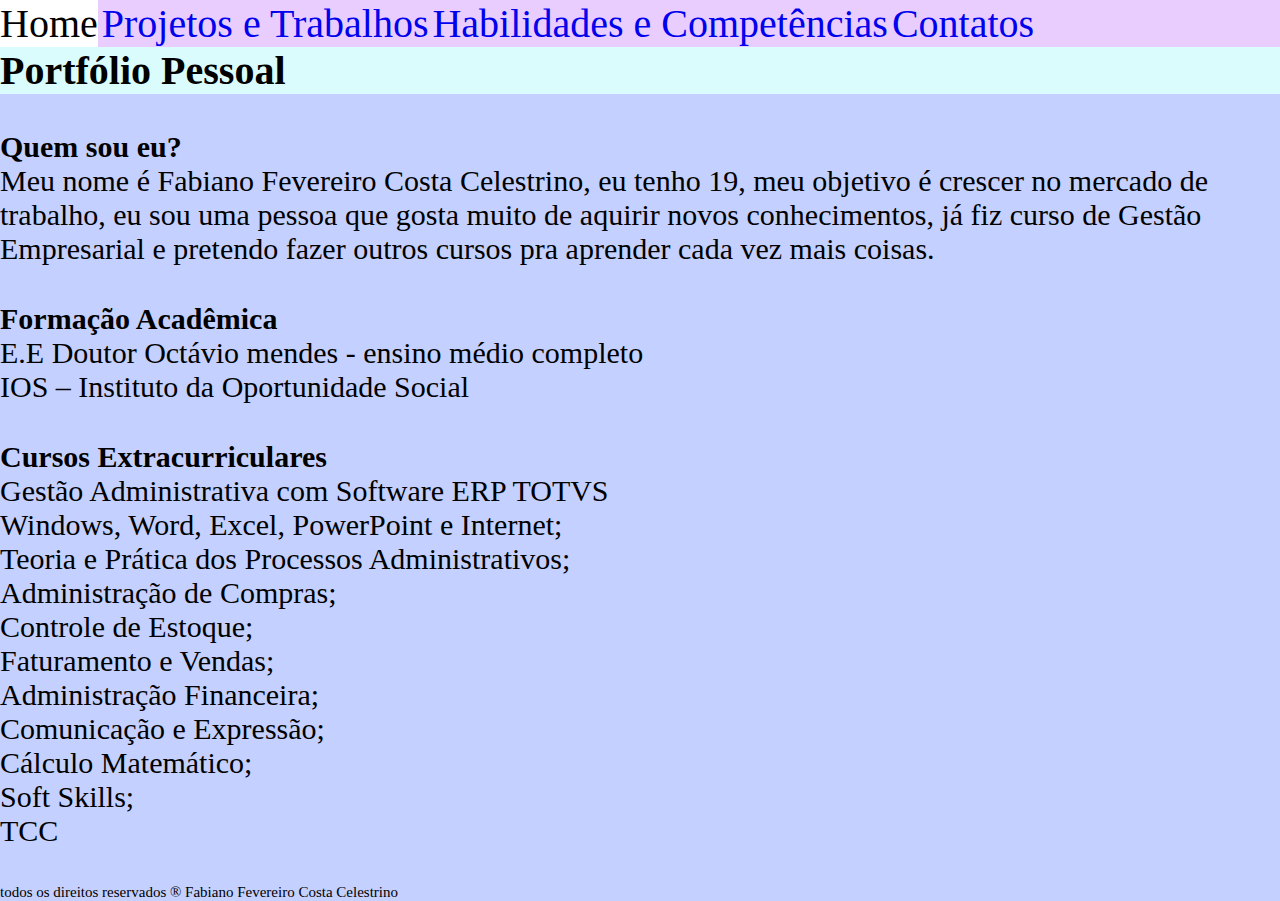
<file: index.html>
<!DOCTYPE html>
<html lang="pt-br">
<head>
    <meta charset="UTF-8">
    <meta name="viewport" content="width=device-width, initial-scale=1.0">
    <title>Portfólio Pessoal</title>
    <link rel="stylesheet" href="index.css">
</head>
<body>
    <nav>
        
           <a href="index.html">Home</a>
        
            <a href="projetosetrabalhos.html">Projetos e Trabalhos</a>
        
        
            <a href="habilidades.html">Habilidades e Competências</a>
        
        
            <a href="contatos.html">Contatos</a>
    
    </nav>
    <header>
    <h1>Portfólio Pessoal</h1>
    </header>
    <br><br>
    <main>
        <article>
    <h2>Quem sou eu?</h2>
    <p>Meu nome é Fabiano Fevereiro Costa Celestrino, eu tenho 19, meu objetivo é crescer no mercado de trabalho,
        eu sou uma pessoa que gosta muito de aquirir novos conhecimentos, já fiz curso de Gestão Empresarial e pretendo fazer outros cursos
        pra aprender cada vez mais coisas.
    </p>
<br><br>
    <h3>Formação Acadêmica</h3>
    <ul>
    <li>E.E Doutor Octávio mendes - ensino médio completo</li>
    <li>IOS – Instituto da Oportunidade Social</li>
    <br><br>
    
    <h4>
        Cursos Extracurriculares
    </h4>

       <li> Gestão Administrativa com Software ERP TOTVS </li>
        
       <li> Windows, Word, Excel, PowerPoint e Internet;  </li>
        
        <li> Teoria e Prática dos Processos Administrativos;  </li>
        
            <li> Administração de Compras;  </li>

        
                <li>Controle de Estoque; </li> 
        
                    <li>Faturamento e Vendas;  </li>
        
                        <li>Administração Financeira; </li> 
        
                            <li>Comunicação e Expressão;  </li>
        
                                <li>Cálculo Matemático;  </li>
        
                                    <li>Soft Skills;  </li>
                                    
                                        <li>TCC  </li>
    </ul>

</article>
</main>
<br><br>
<footer>
  todos os direitos reservados &reg; Fabiano Fevereiro Costa Celestrino
</footer>

</body>
</html>
</file>
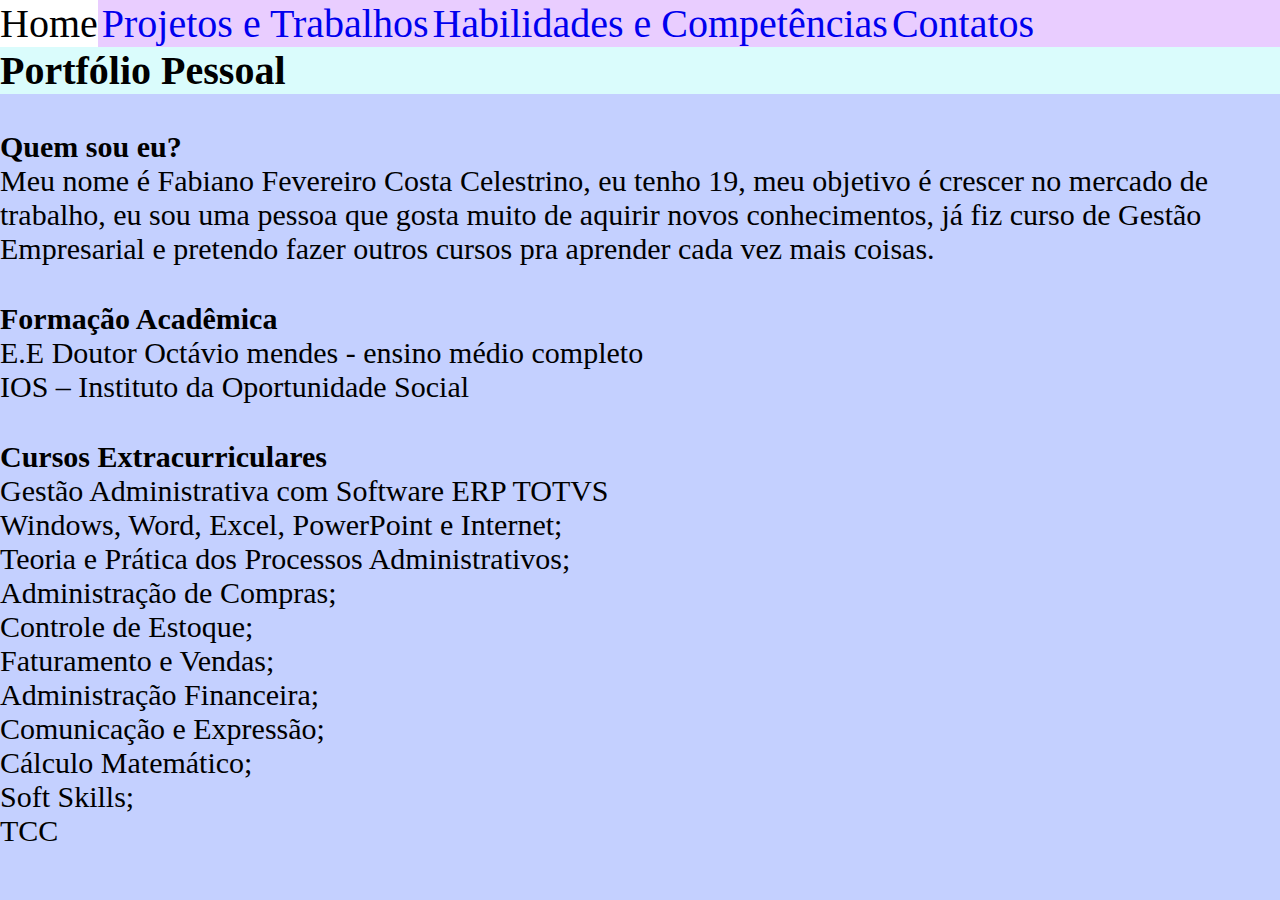
<file: portfolio/index.html>
<!DOCTYPE html>
<html lang="pt-br">
<head>
    <meta charset="UTF-8">
    <meta name="viewport" content="width=device-width, initial-scale=1.0">
    <title>Portfólio Pessoal</title>
    <link rel="stylesheet" href="index.css">
</head>
<body>
    <nav>
        
           <a href="index.html">Home</a>
        
            <a href="projetosetrabalhos.html">Projetos e Trabalhos</a>
        
        
            <a href="habilidades.html">Habilidades e Competências</a>
        
        
            <a href="contatos.html">Contatos</a>
    
    </nav>
    <header>
    <h1>Portfólio Pessoal</h1>
    </header>
    <br><br>
    <main>
        <article>
    <h2>Quem sou eu?</h2>
    <p>Meu nome é Fabiano Fevereiro Costa Celestrino, eu tenho 19, meu objetivo é crescer no mercado de trabalho,
        eu sou uma pessoa que gosta muito de aquirir novos conhecimentos, já fiz curso de Gestão Empresarial e pretendo fazer outros cursos
        pra aprender cada vez mais coisas.
    </p>
<br><br>
    <h3>Formação Acadêmica</h3>
    <ul>
    <li>E.E Doutor Octávio mendes - ensino médio completo</li>
    <li>IOS – Instituto da Oportunidade Social</li>
    <br><br>
    
    <h4>
        Cursos Extracurriculares
    </h4>

       <li> Gestão Administrativa com Software ERP TOTVS </li>
        
       <li> Windows, Word, Excel, PowerPoint e Internet;  </li>
        
        <li> Teoria e Prática dos Processos Administrativos;  </li>
        
            <li> Administração de Compras;  </li>

        
                <li>Controle de Estoque; </li> 
        
                    <li>Faturamento e Vendas;  </li>
        
                        <li>Administração Financeira; </li> 
        
                            <li>Comunicação e Expressão;  </li>
        
                                <li>Cálculo Matemático;  </li>
        
                                    <li>Soft Skills;  </li>
                                    
                                        <li>TCC  </li>
    </ul>

</article>
</main>
<footer>
  
</footer>

</body>
</html>
</file>
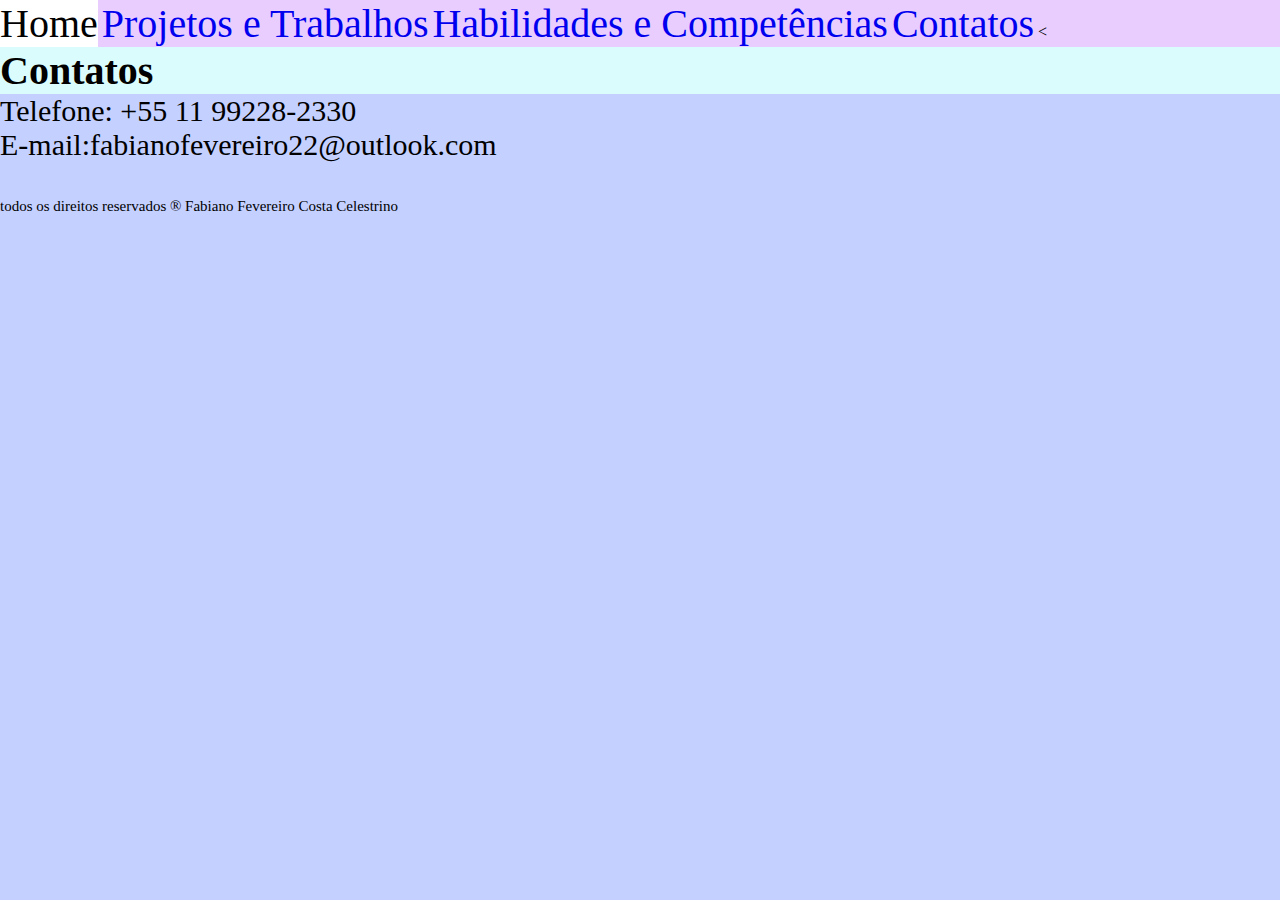
<file: contatos.html>
<!DOCTYPE html>
<html lang="pt-br">
<head>
    <meta charset="UTF-8">
    <meta name="viewport" content="width=device-width, initial-scale=1.0">
    <title>Document</title>
    <link rel="stylesheet" href="contatos.css">
</head>
<body>
    <nav>
        
            <a href="index.html">Home</a>
        
        
            <a href="projetosetrabalhos.html">Projetos e Trabalhos</a>
        
        
            <a href="habilidades.html">Habilidades e Competências</a>
        
        
            <a href="contatos.html">Contatos</a>
        <
        
    </nav>
    <header>
    <h1>Contatos</h1>
</header>
    <main>
        <article>
    <ul>
    <li>Telefone: +55 11 99228-2330</li>
    <li>E-mail:fabianofevereiro22@outlook.com</li>
    </ul>
    </article>
    </main>
    <br><br>
<footer>
  todos os direitos reservados &reg; Fabiano Fevereiro Costa Celestrino
</footer>

</body>
</html>
</file>
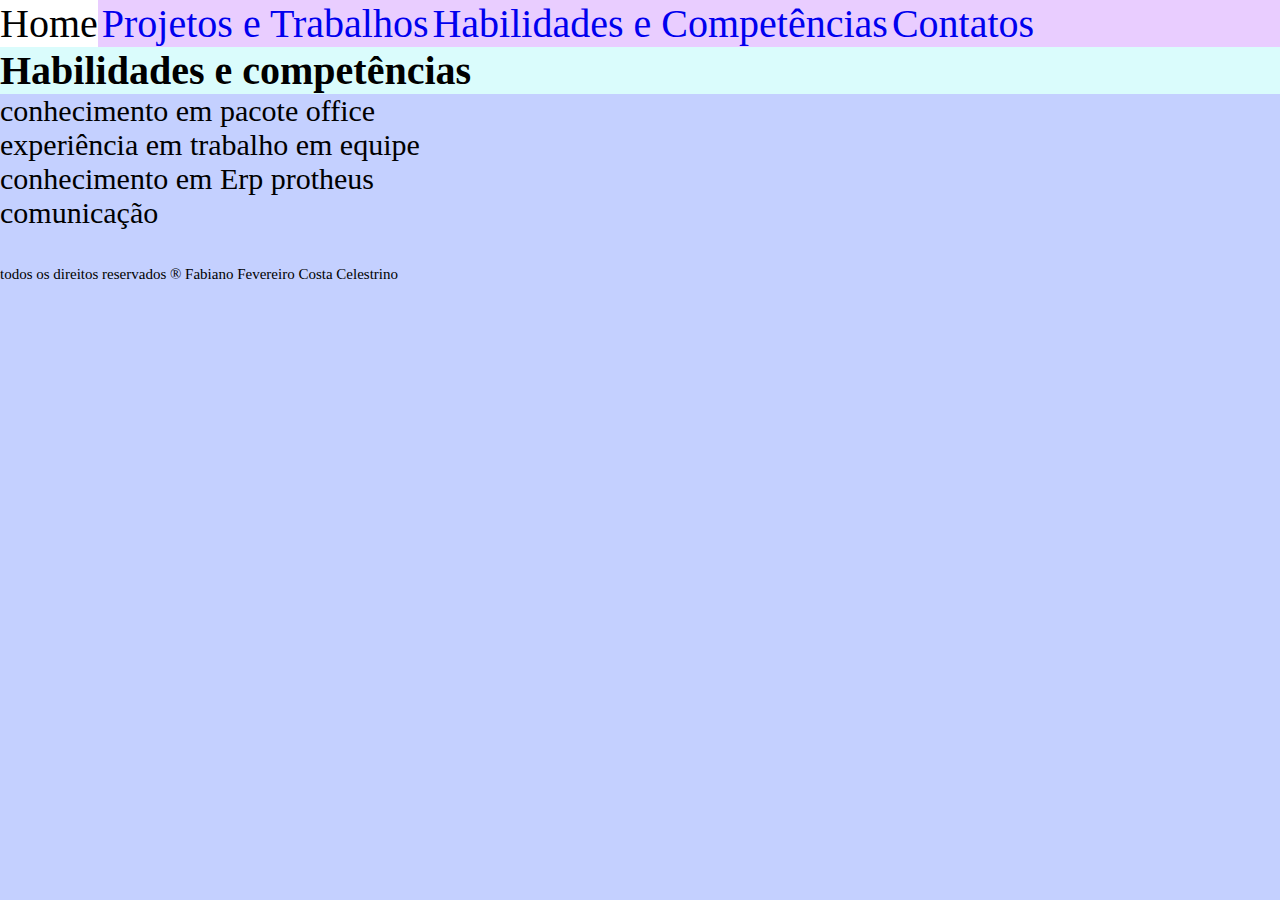
<file: habilidades.html>
<!DOCTYPE html>
<html lang="pt-br">
<head>
    <meta charset="UTF-8">
    <meta name="viewport" content="width=device-width, initial-scale=1.0">
    <title>Habilidades</title>
    <link rel="stylesheet" href="habilidades.css">
</head>
<body>
    <nav>
            
        <a href="index.html">Home</a>
    
    
        <a href="projetosetrabalhos.html">Projetos e Trabalhos</a>
    
    
        <a href="habilidades.html">Habilidades e Competências</a>
    
    
        <a href="contatos.html">Contatos</a>
    
    
</nav>
    <header>
    <h1>Habilidades e competências</h1>
    </header>
    <main>
        <article>
    <ul>
        <li>conhecimento em pacote office</li>
        <li>experiência em trabalho em equipe</li>
        <li>conhecimento em Erp protheus</li>
        <li>comunicação</li>
    </ul>
    </article>
    </main>
    <br><br>
<footer>
  todos os direitos reservados &reg; Fabiano Fevereiro Costa Celestrino
</footer>

 
</body>
</html>
</file>
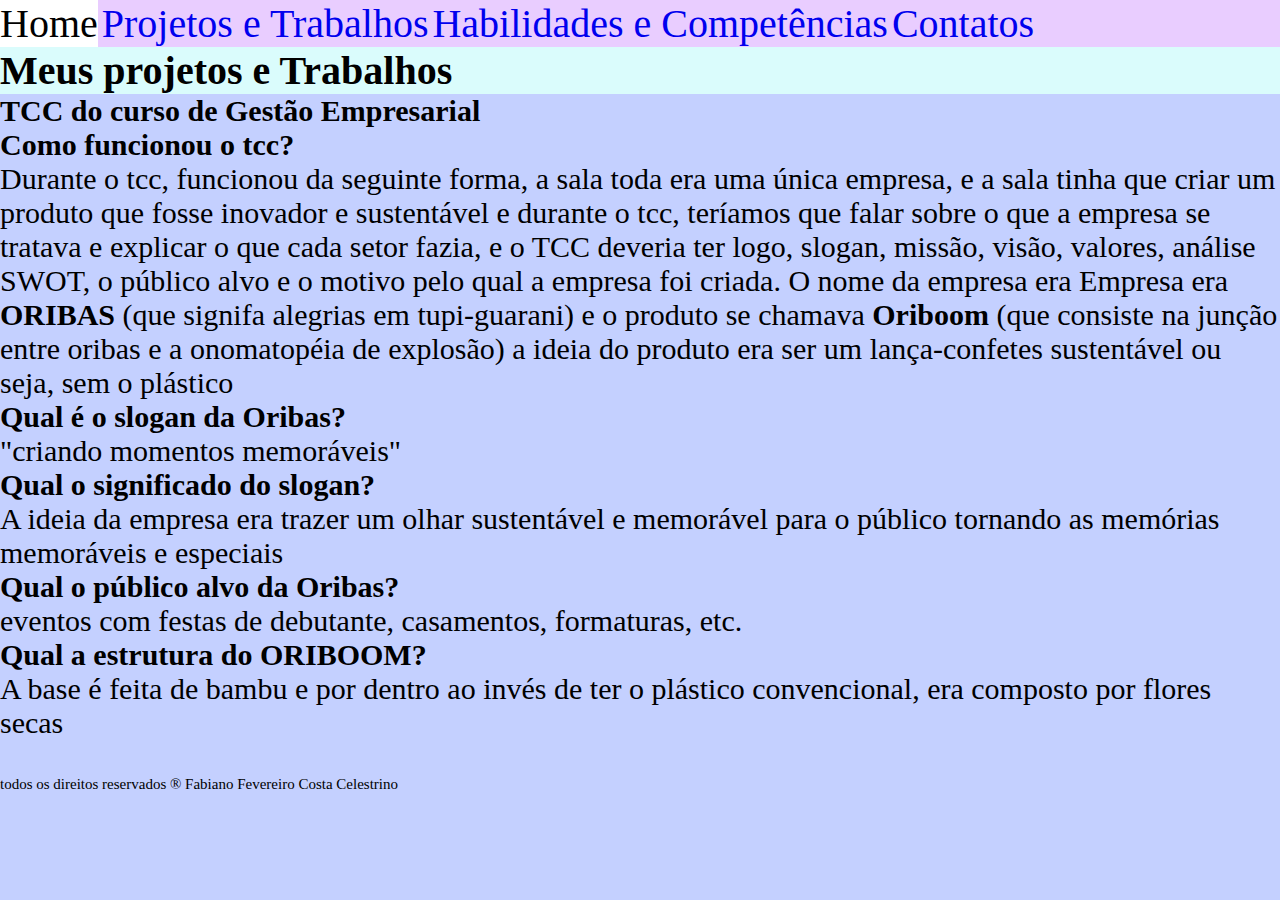
<file: projetosetrabalhos.html>
<!DOCTYPE html>
<html lang="pt-br">
<head>
    <meta charset="UTF-8">
    <meta name="viewport" content="width=device-width, initial-scale=1.0">
    <title>Projetos</title>
    <link rel="stylesheet" href="projetos.css">
</head>
<body>
    <nav>
            <a href="index.html">Home</a>
            <a href="projetosetrabalhos.html">Projetos e Trabalhos</a>
            <a href="habilidades.html">Habilidades e Competências</a>
            <a href="contatos.html">Contatos</a>
    </nav> 

    <header>
    <h1>Meus projetos e Trabalhos</h1>
    </header>
    <main>
        <article>
    <h2>TCC do curso de Gestão Empresarial</h2>
    <h3>Como funcionou o tcc?</h3>
    <p>Durante o tcc, funcionou da seguinte forma, a sala toda era uma única empresa, e a sala tinha que criar
    um produto que fosse inovador e sustentável e durante o tcc, teríamos que falar sobre o que a empresa se tratava e explicar 
    o que cada setor fazia, e o TCC deveria ter logo, slogan, missão, visão, valores, análise SWOT, o público alvo e o motivo pelo qual
    a empresa foi criada. O nome da empresa era Empresa era <strong>ORIBAS</strong> (que signifa alegrias em tupi-guarani) e o produto se chamava
    <strong>Oriboom</strong> (que consiste na junção entre oribas e a onomatopéia de explosão) a ideia do produto era ser um lança-confetes sustentável
    ou seja, sem o plástico
    <h3>Qual é o slogan da Oribas?</h3>
    <p>"criando momentos memoráveis"</p>
    <h3>Qual o significado do slogan?</h3>
    <p>A ideia da empresa era trazer um olhar sustentável e memorável para o público
    tornando as memórias memoráveis e especiais
    </p>

    <h3>Qual o público alvo da Oribas?</h3>
    <p>eventos com festas de debutante, casamentos, formaturas, etc.</p>

    <h3>Qual a estrutura do ORIBOOM?</h3>
    <p>A base é feita de bambu e por dentro ao invés de ter o plástico convencional, era composto por flores secas</p>
</article>
</main>
<br><br>
<footer>
  todos os direitos reservados &reg; Fabiano Fevereiro Costa Celestrino
</footer>

</body>
</html>
</file>
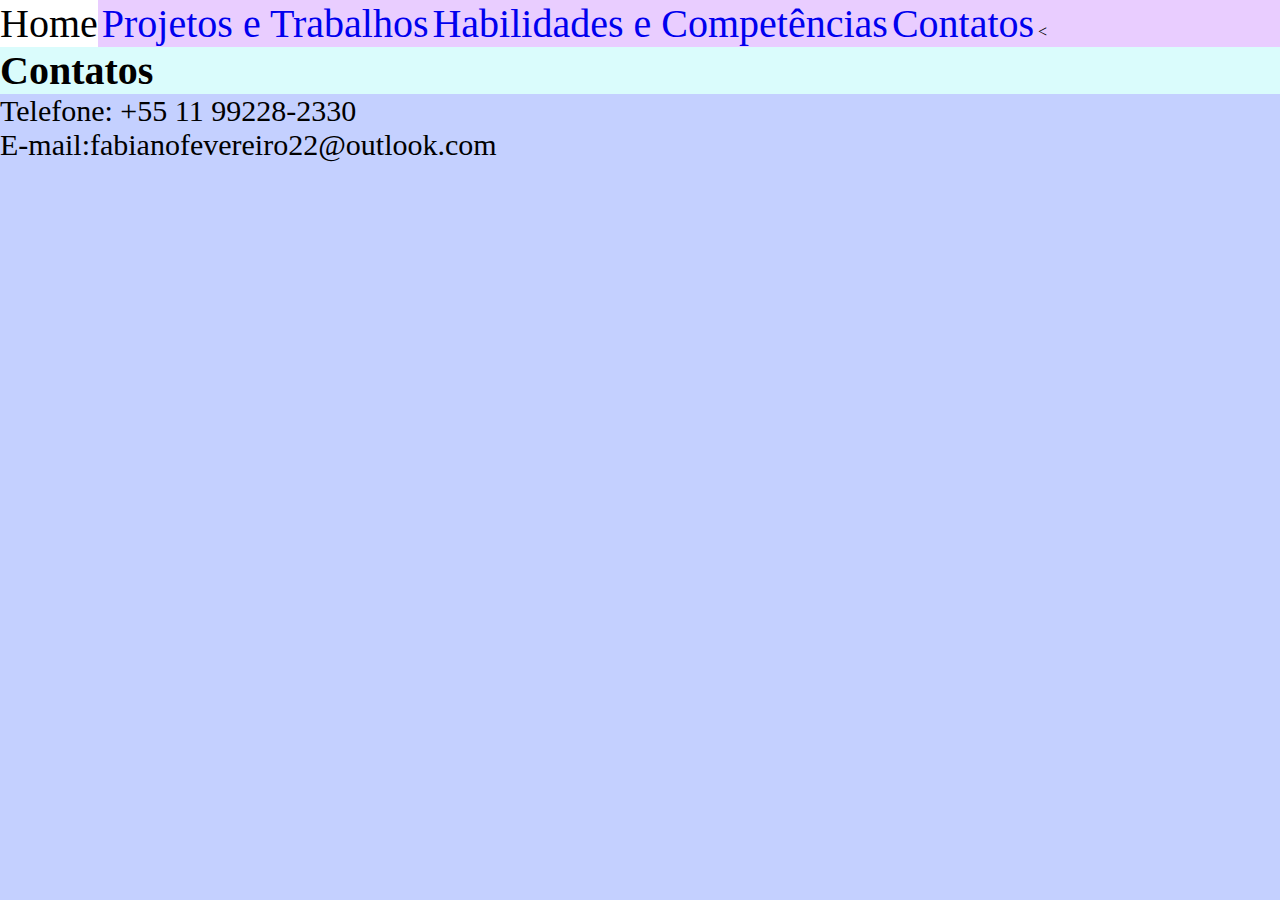
<file: portfolio/contatos.html>
<!DOCTYPE html>
<html lang="pt-br">
<head>
    <meta charset="UTF-8">
    <meta name="viewport" content="width=device-width, initial-scale=1.0">
    <title>Document</title>
    <link rel="stylesheet" href="contatos.css">
</head>
<body>
    <nav>
        
            <a href="index.html">Home</a>
        
        
            <a href="projetosetrabalhos.html">Projetos e Trabalhos</a>
        
        
            <a href="habilidades.html">Habilidades e Competências</a>
        
        
            <a href="contatos.html">Contatos</a>
        <
        
    </nav>
    <header>
    <h1>Contatos</h1>
</header>
    <main>
        <article>
    <ul>
    <li>Telefone: +55 11 99228-2330</li>
    <li>E-mail:fabianofevereiro22@outlook.com</li>
    </ul>
    </article>
    </main>
    

    
    
</body>
</html>
</file>
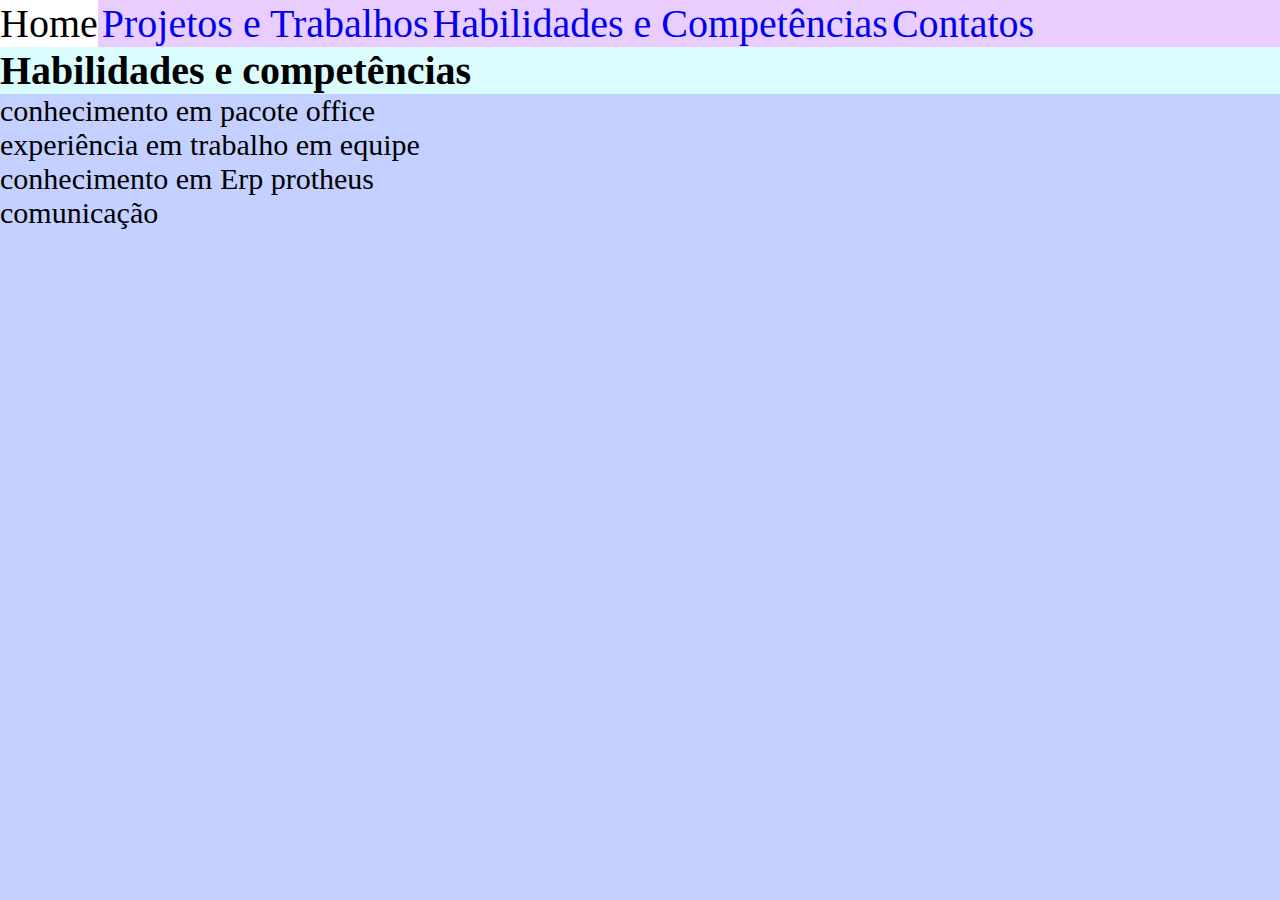
<file: portfolio/habilidades.html>
<!DOCTYPE html>
<html lang="pt-br">
<head>
    <meta charset="UTF-8">
    <meta name="viewport" content="width=device-width, initial-scale=1.0">
    <title>Habilidades</title>
    <link rel="stylesheet" href="habilidades.css">
</head>
<body>
    <nav>
            
        <a href="index.html">Home</a>
    
    
        <a href="projetosetrabalhos.html">Projetos e Trabalhos</a>
    
    
        <a href="habilidades.html">Habilidades e Competências</a>
    
    
        <a href="contatos.html">Contatos</a>
    
    
</nav>
    <header>
    <h1>Habilidades e competências</h1>
    </header>
    <main>
        <article>
    <ul>
        <li>conhecimento em pacote office</li>
        <li>experiência em trabalho em equipe</li>
        <li>conhecimento em Erp protheus</li>
        <li>comunicação</li>
    </ul>
    </article>
    </main>
 
</body>
</html>
</file>
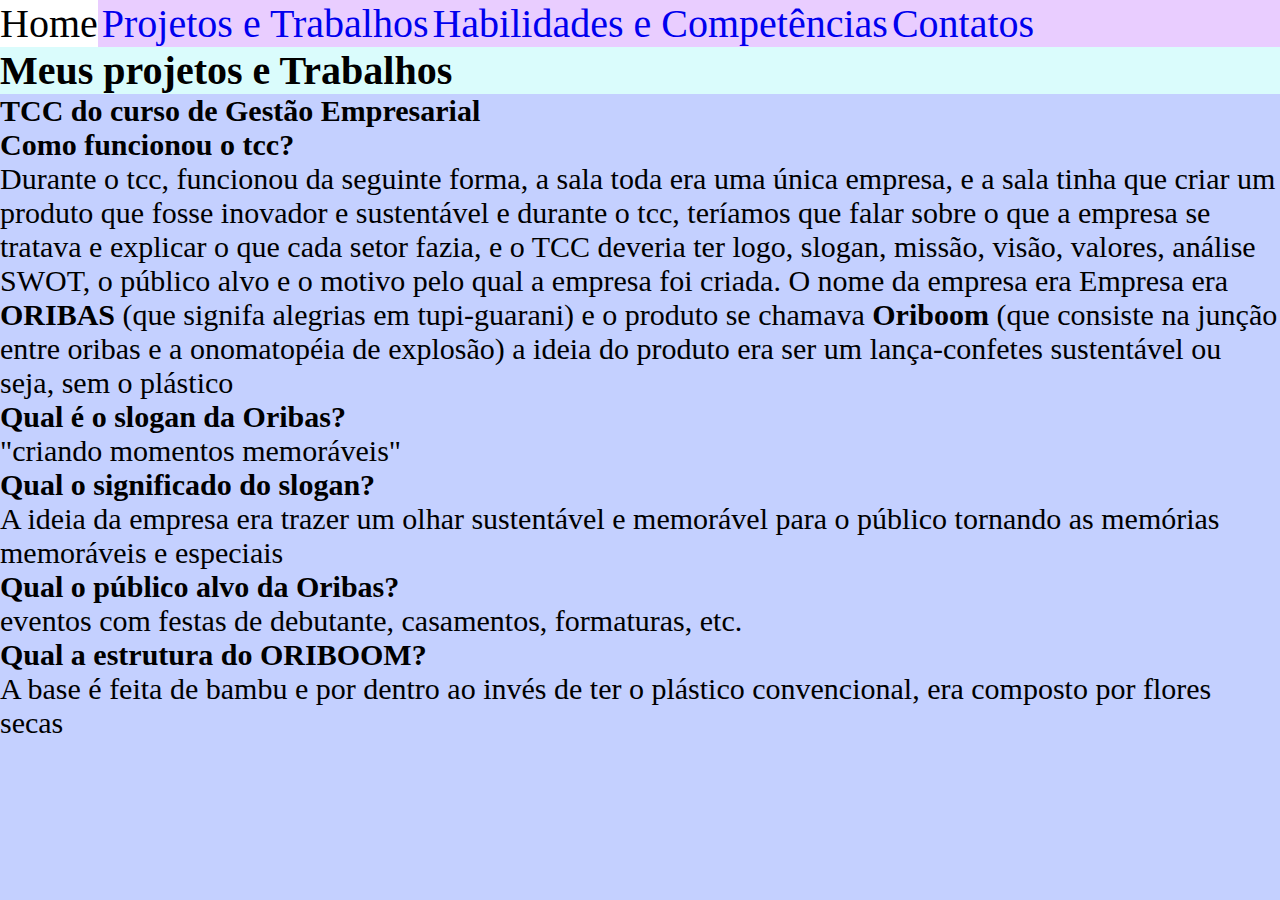
<file: portfolio/projetosetrabalhos.html>
<!DOCTYPE html>
<html lang="pt-br">
<head>
    <meta charset="UTF-8">
    <meta name="viewport" content="width=device-width, initial-scale=1.0">
    <title>Projetos</title>
    <link rel="stylesheet" href="projetos.css">
</head>
<body>
    <nav>
            <a href="index.html">Home</a>
            <a href="projetosetrabalhos.html">Projetos e Trabalhos</a>
            <a href="habilidades.html">Habilidades e Competências</a>
            <a href="contatos.html">Contatos</a>
    </nav> 

    <header>
    <h1>Meus projetos e Trabalhos</h1>
    </header>
    <main>
        <article>
    <h2>TCC do curso de Gestão Empresarial</h2>
    <h3>Como funcionou o tcc?</h3>
    <p>Durante o tcc, funcionou da seguinte forma, a sala toda era uma única empresa, e a sala tinha que criar
    um produto que fosse inovador e sustentável e durante o tcc, teríamos que falar sobre o que a empresa se tratava e explicar 
    o que cada setor fazia, e o TCC deveria ter logo, slogan, missão, visão, valores, análise SWOT, o público alvo e o motivo pelo qual
    a empresa foi criada. O nome da empresa era Empresa era <strong>ORIBAS</strong> (que signifa alegrias em tupi-guarani) e o produto se chamava
    <strong>Oriboom</strong> (que consiste na junção entre oribas e a onomatopéia de explosão) a ideia do produto era ser um lança-confetes sustentável
    ou seja, sem o plástico
    <h3>Qual é o slogan da Oribas?</h3>
    <p>"criando momentos memoráveis"</p>
    <h3>Qual o significado do slogan?</h3>
    <p>A ideia da empresa era trazer um olhar sustentável e memorável para o público
    tornando as memórias memoráveis e especiais
    </p>

    <h3>Qual o público alvo da Oribas?</h3>
    <p>eventos com festas de debutante, casamentos, formaturas, etc.</p>

    <h3>Qual a estrutura do ORIBOOM?</h3>
    <p>A base é feita de bambu e por dentro ao invés de ter o plástico convencional, era composto por flores secas</p>
</article>
</main>
</body>
</html>
</file>
<file: index.css>
*{
    margin: 0;
    padding: 0;
}
body{
    background-color: rgb(196, 208, 255);
}
h1{
    background-color: rgb(218, 252, 252);
    font-family: 'Times New Roman', Times, serif;
    font-size: 40px;
    text-decoration:none;
    
}

h2{
    font-size: 30px;
    font-family: 'Times New Roman', Times, serif;
}
h3{
    font-size: 30px;
    font-family: 'Times New Roman', Times, serif;
}
h4{
    font-size: 30px;
    font-family: 'Times New Roman', Times, serif;
}

p{
    font-size: 30px;
    font-family: 'Times New Roman', Times, serif;
}
li{
    font-size: 30px;
    font-family: 'Times New Roman', Times, serif;
}
nav{
    background-color: rgb(233, 205, 255);
    
}
nav > a:hover {
    color: black;
    font-family: 'Times New Roman', Times, serif;
    background-color: white;
}
a{
    padding-left: 3,0em;
    padding-right: 3,0em;
    text-align: center;
    text-decoration: none;
    font-size: 2em;
    display: inline-block;
    font-size: 40px;
    font-family: 'Times New Roman', Times, serif;
    
    
}
footer{
    font-size: 15px;
    font-family: 'Times New Roman', Times, serif;

}
</file>
<file: portfolio/index.css>
*{
    margin: 0;
    padding: 0;
}
body{
    background-color: rgb(196, 208, 255);
}
h1{
    background-color: rgb(218, 252, 252);
    font-family: 'Times New Roman', Times, serif;
    font-size: 40px;
    text-decoration:none;
    
}

h2{
    font-size: 30px;
}
h3{
    font-size: 30px;
}
h4{
    font-size: 30px;
}

p{
    font-size: 30px;
}
li{
    font-size: 30px;
}
nav{
    background-color: rgb(233, 205, 255);
    
}
nav > a:hover {
    color: black;
    background-color: white;
}
a{
    padding-left: 3,0em;
    padding-right: 3,0em;
    text-align: center;
    text-decoration: none;
    font-size: 2em;
    display: inline-block;
    font-size: 40px;
    
    
}
</file>
<file: contatos.css>
*{
    margin: 0;
    padding: 0;
}
body{
    background-color: rgb(196, 208, 255);
}
h1{
    background-color: rgb(218, 252, 252);
    font-family: 'Times New Roman', Times, serif;
    font-size: 40px;
    text-decoration:none;
    
}

h2{
    font-size: 30px;
}
h3{
    font-size: 30px;
}
h4{
    font-size: 30px;
}

p{
    font-size: 30px;
}
li{
    font-size: 30px;
}
nav{
    background-color: rgb(233, 205, 255);
    
}
nav > a:hover {
    color: black;
    background-color: white;
}
a{
    padding-left: 3,0em;
    padding-right: 3,0em;
    text-align: center;
    text-decoration: none;
    font-size: 2em;
    display: inline-block;
    font-size: 40px;
}
footer{
    font-size: 15px;
    font-family: 'Times New Roman', Times, serif;

}
</file>
<file: habilidades.css>
*{
    margin: 0;
    padding: 0;
}
body{
    background-color: rgb(196, 208, 255);
}
h1{
    background-color: rgb(218, 252, 252);
    font-family: 'Times New Roman', Times, serif;
    font-size: 40px;
    text-decoration:none;
    
}

ul{
 

    font-size: 30px;
}
nav{
    background-color: rgb(233, 205, 255);
    
}
nav > a:hover {
    color: black;
    background-color: white;
}
a{
    padding-left: 3,0em;
    padding-right: 3,0em;
    text-align: center;
    text-decoration: none;
    font-size: 2em;
    display: inline-block;
    font-size: 40px;
}
footer{
    font-size: 15px;
    font-family: 'Times New Roman', Times, serif;

}
</file>
<file: projetos.css>
*{
    margin: 0;
    padding: 0;
}
body{
    background-color: rgb(196, 208, 255);
}
h1{
    background-color: rgb(218, 252, 252);
    font-family: 'Times New Roman', Times, serif;
    font-size: 40px;
    text-decoration:none;
    
}

h2{
    font-size: 30px;
}
h3{
    font-size: 30px;
}
h4{
    font-size: 30px;
}

p{
    font-size: 30px;
}
li{
    font-size: 30px;
}
nav{
    background-color: rgb(233, 205, 255);
    
}
nav > a:hover {
    color: black;
    background-color: white;
}
a{
    padding-left: 3,0em;
    padding-right: 3,0em;
    text-align: center;
    text-decoration: none;
    font-size: 2em;
    display: inline-block;
    font-size: 40px;
}
footer{
    font-size: 15px;
    font-family: 'Times New Roman', Times, serif;

}
</file>
<file: portfolio/contatos.css>
*{
    margin: 0;
    padding: 0;
}
body{
    background-color: rgb(196, 208, 255);
}
h1{
    background-color: rgb(218, 252, 252);
    font-family: 'Times New Roman', Times, serif;
    font-size: 40px;
    text-decoration:none;
    
}

h2{
    font-size: 30px;
}
h3{
    font-size: 30px;
}
h4{
    font-size: 30px;
}

p{
    font-size: 30px;
}
li{
    font-size: 30px;
}
nav{
    background-color: rgb(233, 205, 255);
    
}
nav > a:hover {
    color: black;
    background-color: white;
}
a{
    padding-left: 3,0em;
    padding-right: 3,0em;
    text-align: center;
    text-decoration: none;
    font-size: 2em;
    display: inline-block;
    font-size: 40px;
}
</file>
<file: portfolio/habilidades.css>
*{
    margin: 0;
    padding: 0;
}
body{
    background-color: rgb(196, 208, 255);
}
h1{
    background-color: rgb(218, 252, 252);
    font-family: 'Times New Roman', Times, serif;
    font-size: 40px;
    text-decoration:none;
    
}

ul{
    font-size: 30px;
}
nav{
    background-color: rgb(233, 205, 255);
    
}
nav > a:hover {
    color: black;
    background-color: white;
}
a{
    padding-left: 3,0em;
    padding-right: 3,0em;
    text-align: center;
    text-decoration: none;
    font-size: 2em;
    display: inline-block;
    font-size: 40px;
}
</file>
<file: portfolio/projetos.css>
*{
    margin: 0;
    padding: 0;
}
body{
    background-color: rgb(196, 208, 255);
}
h1{
    background-color: rgb(218, 252, 252);
    font-family: 'Times New Roman', Times, serif;
    font-size: 40px;
    text-decoration:none;
    
}

h2{
    font-size: 30px;
}
h3{
    font-size: 30px;
}
h4{
    font-size: 30px;
}

p{
    font-size: 30px;
}
li{
    font-size: 30px;
}
nav{
    background-color: rgb(233, 205, 255);
    
}
nav > a:hover {
    color: black;
    background-color: white;
}
a{
    padding-left: 3,0em;
    padding-right: 3,0em;
    text-align: center;
    text-decoration: none;
    font-size: 2em;
    display: inline-block;
    font-size: 40px;
}
</file>
